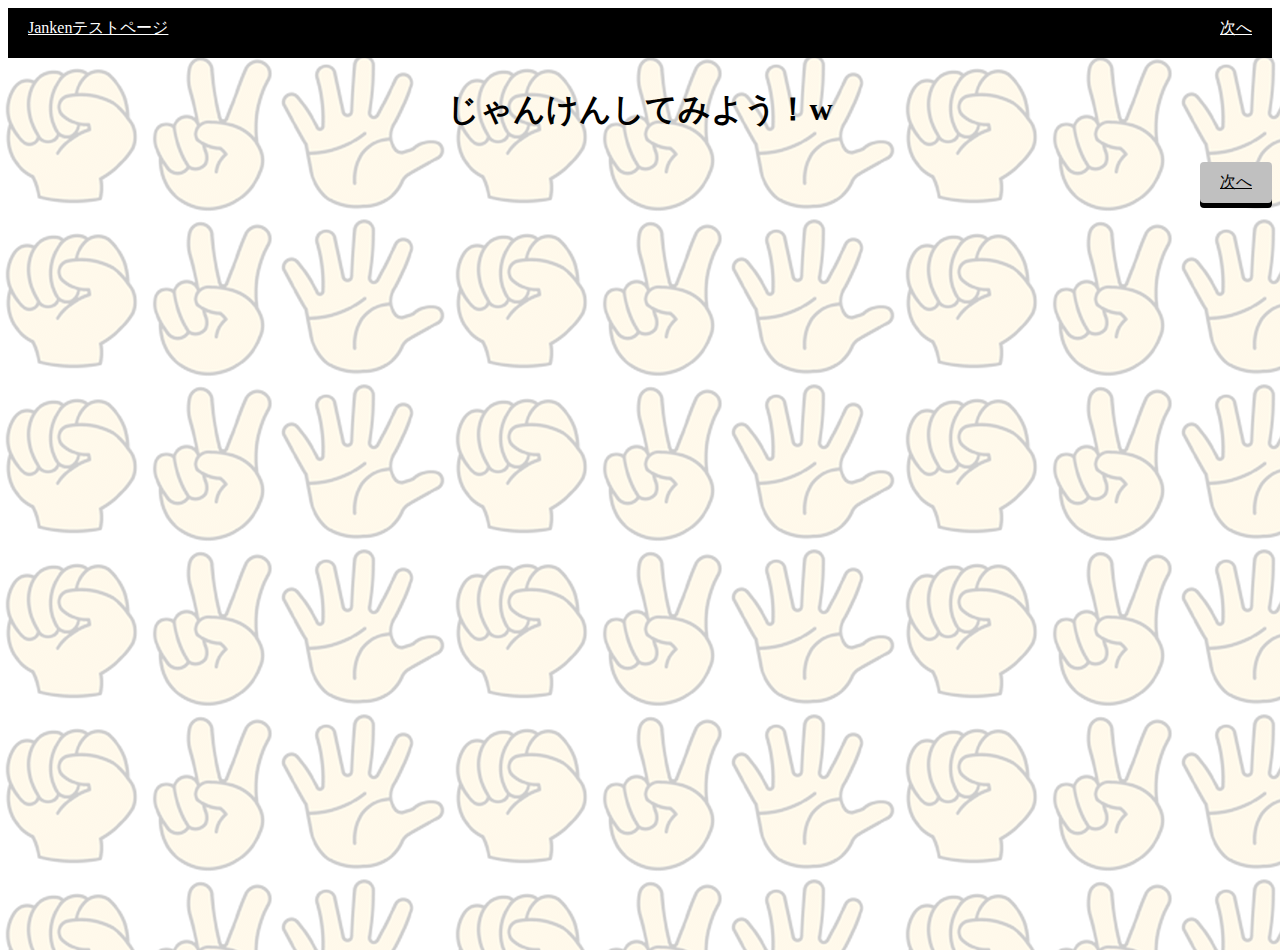
<file: index.html>
<!DOCTYPE html>
<html>
  <head>
    <meta charset="utf-8">
    <title>Janken</title>
    <link rel="stylesheet" href="stylesheet.css">
  </head>
  <body>
    <header>
      <div class = "header-left">
        <a href = "#">Jankenテストページ</a>
      </div>
      <a href = 'https://shigemori0625.github.io/jankentest.github.io/rule'>次へ</a>
    </header>
    <div class = "container">
    <div class = "background1"></div>
    <h1 class="title">じゃんけんしてみよう！w</h1>
    <a href='https://shigemori0625.github.io/jankentest.github.io/rule' class = "next btn">次へ</a>
  </div>
  </body>
</html>
</file>
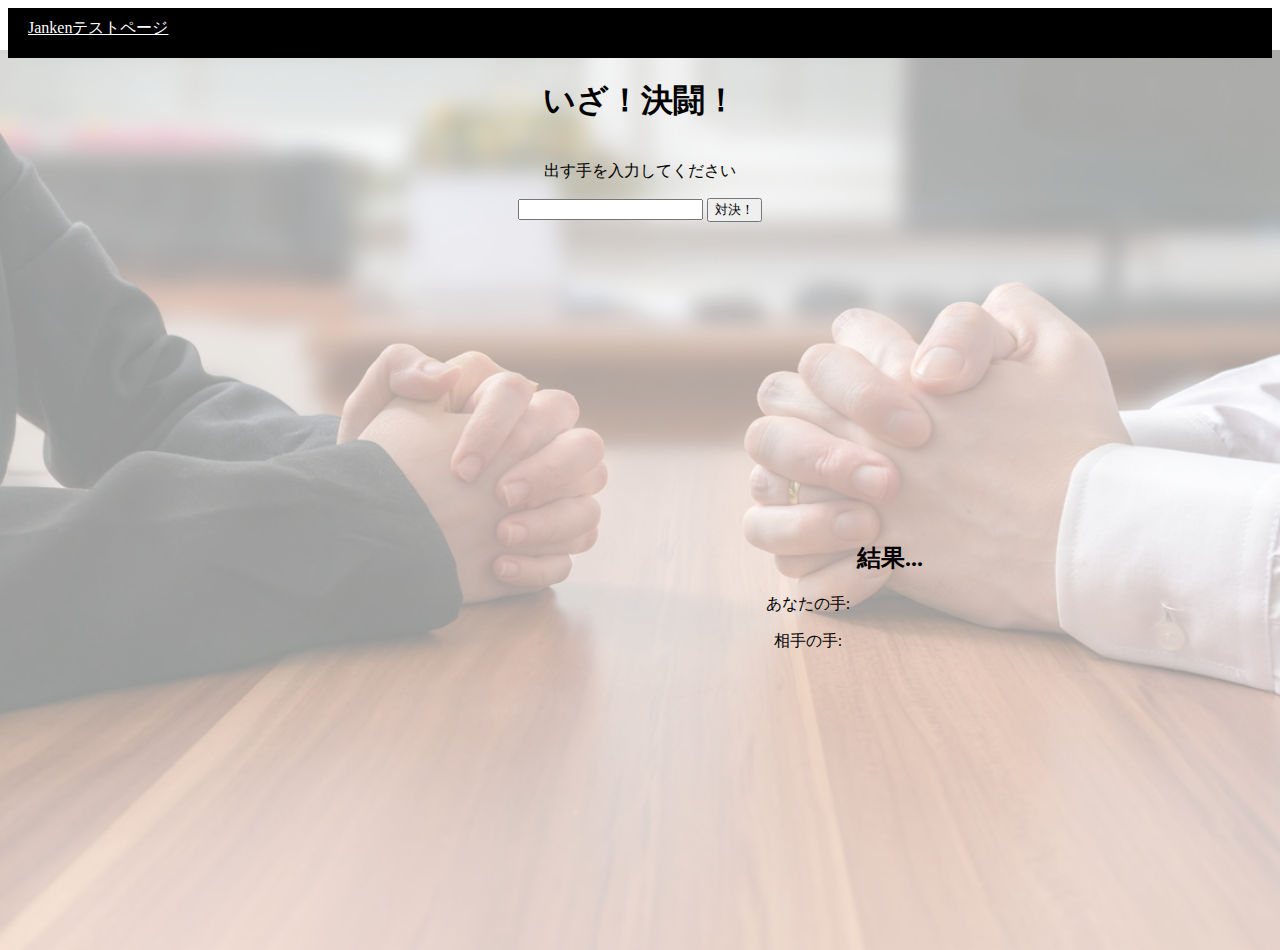
<file: battle.html>
<!DOCTYPE html>
<html>
  <head>
    <meta charset="utf-8">
    <title>battle</title>
    <link rel="stylesheet" href="stylesheet.css">
  <script type="text/javascript" language="javascript">
    function onButtonClick() {
      target = document.getElementById("output");
      target.innerHTML = document.forms.form1.textBox1.value;
      const hands = ["グー","チョキ","パー"];
      const rand = Math.floor(Math.random()*3);
      const hisHand = hands[rand];
      const yourHand = document.getElementById("id_textBox1").value;
      document.getElementById("result1").innerHTML = hisHand;

      if(yourHand === "グー"　&& hisHand === hands[1]){
        judge = "勝ち！";
      }
      else if(yourHand === "チョキ" && hisHand === hands[2]){
        judge = "勝ち！";
      }
      else if(yourHand === "パー" && hishand === hands[0]){
        judge = "勝ち！";
      }
      else if(yourHand === hisHand){
        judge = "あいこ！";
      }
      else if(yourHand === "グー" && hisHand === hands[2]){
        judge = "負け！どんまい！w";
      }
      else if(yourHand === "チョキ" && hisHand === hands[0]){
        judge = "負け！どんまい！w";
      }
      else if(yourHand === "パー" && hisHand === hands[1]){
        judge = "負け！どんまい！w";
      }
      else if(yourHand === "ちんぽ？"){
        judge = "ちんぽ！w";
      }
      else{
        judge = "ちゃんと入力しろハゲ";
      }
      document.getElementById("result2").innerHTML = judge;
    };
  </script>
  </head>
  <body>
    <header>
      <div class = "header-left">
        <a href = 'index.html'>Jankenテストページ</a>
      </div>
    </header>
    <div class = "background2"></div>
    <div class ="battle-wrapper">
      <h1>いざ！決闘！</h1>
      <div class ="battlearea">
      <p>出す手を入力してください</p>
      <form name="form1" id="id_form1" action="">
        <input name="textBox1" id="id_textBox1" class = "hand" type = "text" value="">
        <input type = "button" value ="対決！" onclick="onButtonClick();">
      </form>
      </div>
    <div class = "result">
    <h2>結果...</h2>
    <ul>
    <li>あなたの手:</li>
    <li id="output"></li>
    </ul>
    <ul>
      <li>相手の手:</li>
      <li id="result1"></li>
    </ul>
    <ul>
      <li id="result2"></li>
    </ul>
  </div>
    </div>
  </body>
</html>
</file>
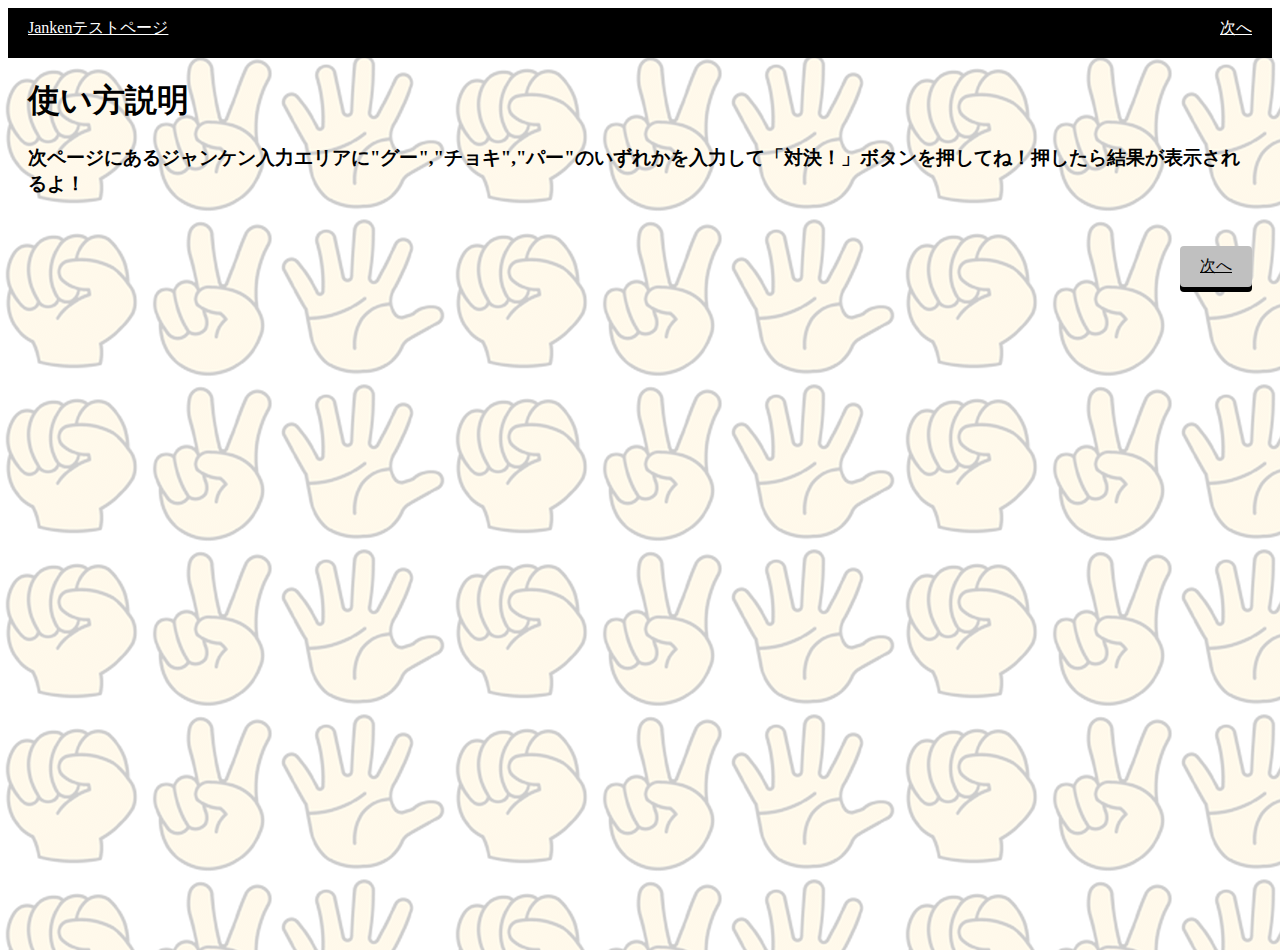
<file: rule.html>
<!DOCTYPE html>
<html>
  <head>
    <meta charset="utf-8">
    <title>ルール説明</title>
    <link rel="stylesheet" href="stylesheet.css">
  </head>
  <body>
    <header>
      <div class = "header-left">
        <a href = "https://shigemori0625.github.io/jankentest.github.io/">Jankenテストページ</a>
      </div>
      <a href = "https://shigemori0625.github.io/jankentest.github.io/battle">次へ</a>
    </header>
    <div class = "rule-wrapper">
      <div class = "background1"></div>
      <div class = "rule-contents">
        <h1>使い方説明<h1>
        <h3>次ページにあるジャンケン入力エリアに"グー","チョキ","パー"のいずれかを入力して「対決！」ボタンを押してね！押したら結果が表示されるよ！</h3>
        <a href='https://shigemori0625.github.io/jankentest.github.io/battle' class = "next btn">次へ</a>
      </div>
    </div>
  </body>
</html>
</file>
<file: stylesheet.css>
*{
  box-sizing:border-box;
}
header{
  background-color: black;
  height: 50px;
  width: 100%;
  color: white;
}
header a{
  color: white;
  float: right;
  display: inline-block;
  padding: 10px 20px;
}
.header-left a{
  float: left;
  display: inline-block;
  height: 50px;
}
.background1{
  background-image:url(rule.gif);
  position:absolute;
  top: 50px;
  left: 0;
  opacity: 0.2;
  height: 100%;
  width: 100%;
  z-index: -10;
}
.background2{
  background-image:url(battle.jpg);
  position:absolute;
  background-size: cover;
  top: 50px;
  left: 0;
  opacity: 0.4;
  height: 100%;
  width: 100%;
  z-index: -10;
}
.title{
  margin: 0 auto;
  color: black;
  text-align: center;
  padding-top: 30px;
}
.container a{
  color: black;
  float:right;
  display:inline-block;
  margin-top: 30px;
}
.rule-contents a{
  color: black;
  float:right;
  display:inline-block;
  margin-top: 30px;
}
.next{
  background-color: #c0c0c0;
  padding: 10px 20px;
}
.btn{
  border-radius: 4px;
  box-shadow:0px 5px;
}
.btn:active{
  position:relative;
  top:5px;
  box-shadow:none;
}
.rule-wrapper{
  padding: 0px 20px;
  margin:0 auto;
}
.rule-contents h1{
  color: black;
}
.battle-wrapper{
  padding: 0px 20px;
  margin: 0 auto;
  text-align: center;
}
.battlearea{
  display: inline-block;
}
.result{
  padding-top:300px;
  padding-left:500px;
}
.result li{
  display:inline-block;
  padding-right:100px;
}
ul{
  list-style: none;
}
</file>
